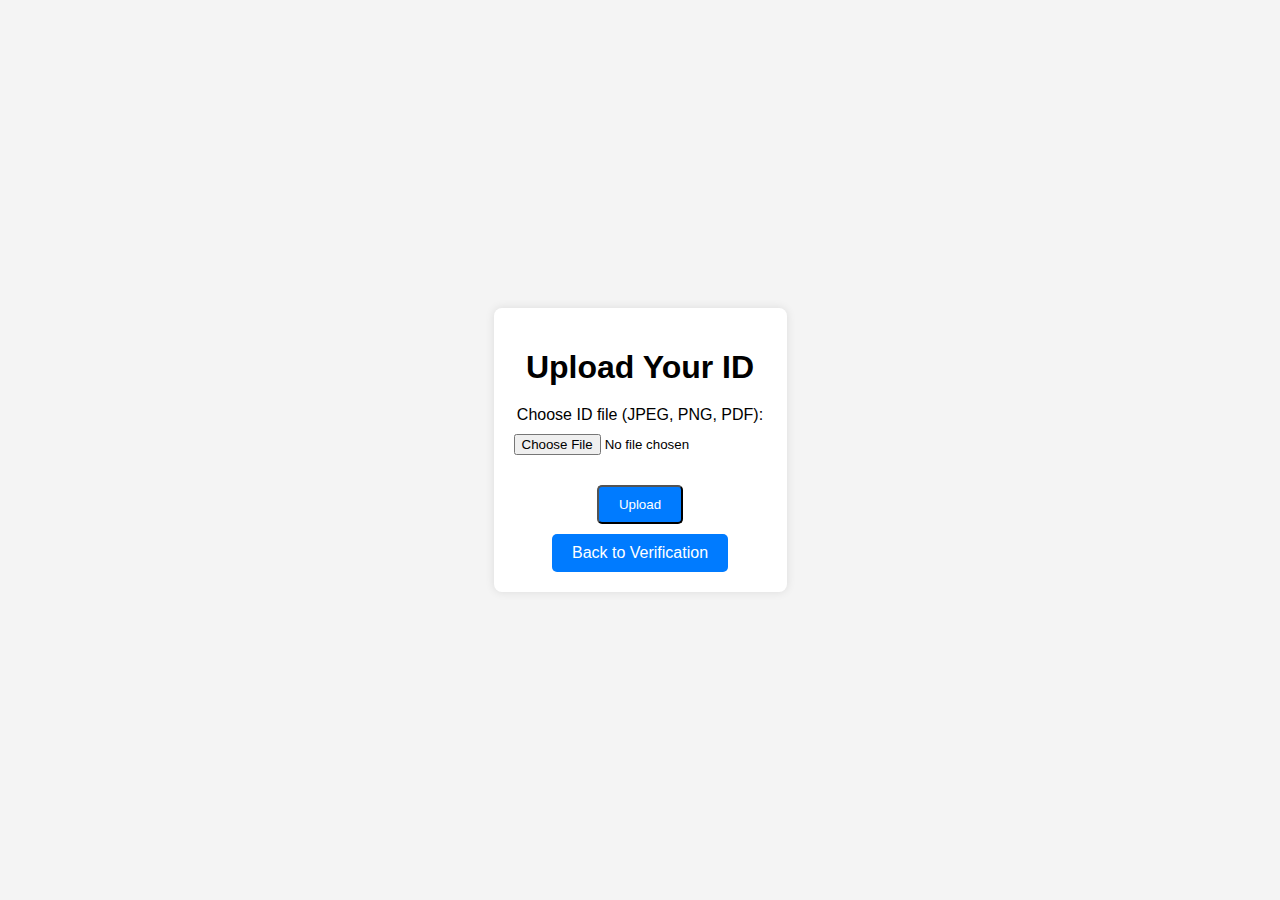
<file: id-upload.html>
<!DOCTYPE html>
<html lang="en">
<head>
  <meta charset="UTF-8">
  <meta name="viewport" content="width=device-width, initial-scale=1.0">
  <title>ID Upload</title>
  <link rel="stylesheet" href="styles.css">
</head>
<body>
  <div class="container">
    <h1>Upload Your ID</h1>
    <form id="uploadForm">
      <label for="idFile">Choose ID file (JPEG, PNG, PDF):</label>
      <input type="file" id="idFile" name="idFile" accept=".jpg, .jpeg, .png, .pdf" required>
      <button type="submit" class="btn">Upload</button>
    </form>
    <a href="index.html" class="btn">Back to Verification</a>
  </div>
  <script src="script.js"></script>
</body>
</html>
</file>
<file: styles.css>
body {
    font-family: Arial, sans-serif;
    background-color: #f4f4f4;
    margin: 0;
    padding: 0;
    display: flex;
    justify-content: center;
    align-items: center;
    height: 100vh;
  }
  
  .container {
    background-color: #fff;
    padding: 20px;
    border-radius: 8px;
    box-shadow: 0 0 10px rgba(0, 0, 0, 0.1);
    text-align: center;
  }
  
  h1 {
    margin-bottom: 20px;
  }
  
  .btn {
    display: inline-block;
    padding: 10px 20px;
    background-color: #007bff;
    color: #fff;
    text-decoration: none;
    border-radius: 5px;
    margin-top: 10px;
  }
  
  .btn:hover {
    background-color: #0056b3;
  }
  
  form {
    display: flex;
    flex-direction: column;
    align-items: center;
  }
  
  label {
    margin-bottom: 10px;
  }
  
  input[type="file"] {
    margin-bottom: 20px;
  }
</file>
